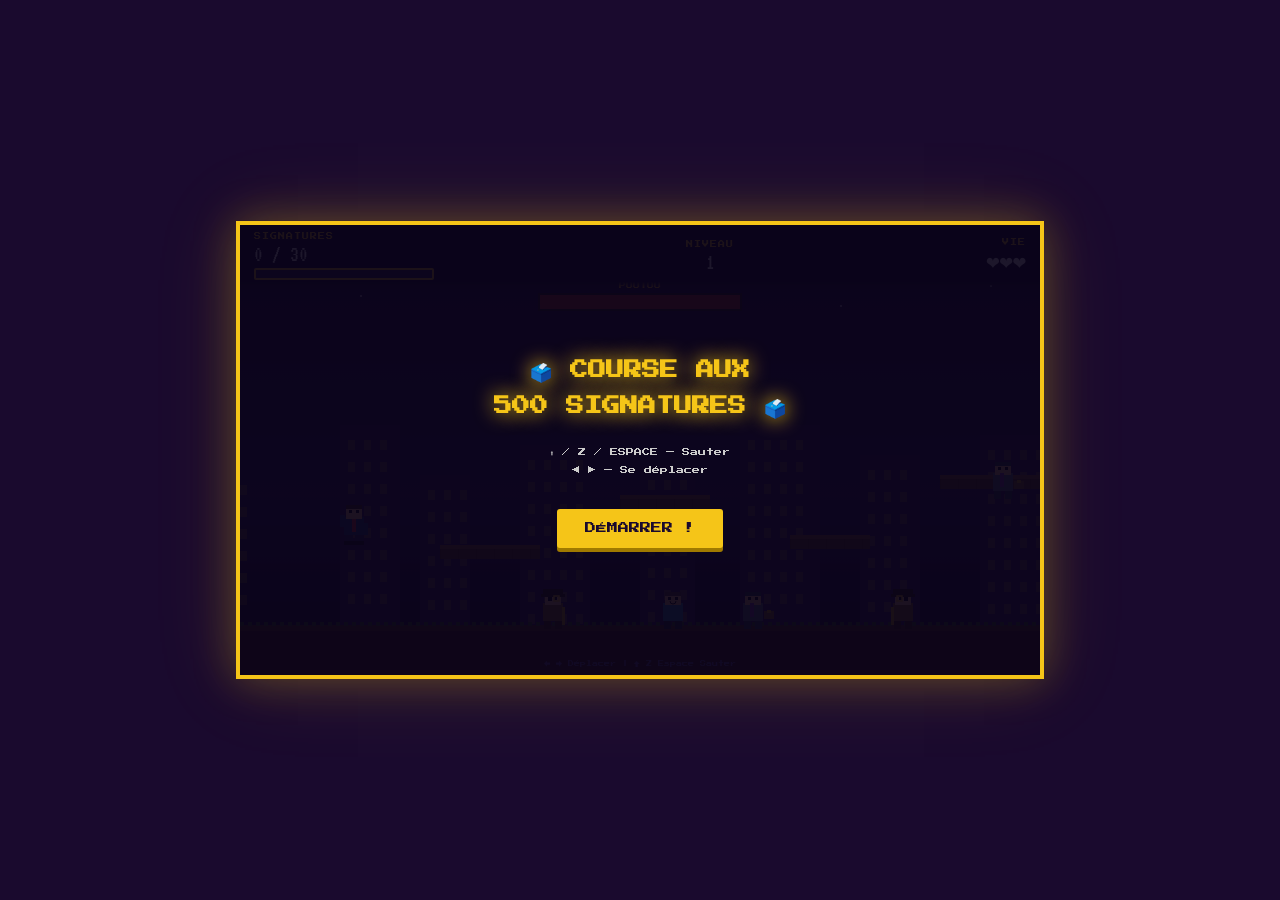
<file: index.html>
<!DOCTYPE html>
<html lang="fr">
<head>
<meta charset="UTF-8">
<title>Run for présidence !</title>
<link rel="preconnect" href="https://fonts.googleapis.com">
<link rel="preconnect" href="https://fonts.gstatic.com" crossorigin>

<link href="https://fonts.googleapis.com/css2?family=Press+Start+2P&family=VT323:wght@400&display=swap" rel="stylesheet">


<link rel="stylesheet" href="css/style.css">
</head>

<body>

<div id="gameContainer">
  <canvas id="gameCanvas" width="800" height="450"></canvas>

  <div id="ui">
    <div class="ui-block">
      <span class="ui-label">SIGNATURES</span>
      <span class="ui-value" id="sigCount">0 / 500</span>
      <div id="signBar"><div id="signFill"></div></div>
    </div>

    <div class="ui-block" style="align-items:center">
      <span class="ui-label">NIVEAU</span>
      <span class="ui-value" id="levelDisplay">1</span>
    </div>

    <div class="ui-block" style="align-items:flex-end">
      <span class="ui-label">VIE</span>
      <span class="ui-value" id="lifeDisplay">❤️❤️❤️</span>
    </div>
  </div>

  <div id="overlay">
    <h1>🗳️ COURSE AUX<br>500 SIGNATURES 🗳️</h1>
    <p>
      ⬆️ / Z / ESPACE — Sauter<br>
      ◀️ ▶️ — Se déplacer
    </p>
    <button id="startBtn">DÉMARRER !</button>
  </div>

  <div id="controls">← → Déplacer | ↑ Z Espace Sauter</div>
</div>

<script src="js/input.js"></script>
<script src="js/ui.js"></script>
<script src="js/levels.js"></script>
<script src="js/game.js"></script>
</body>
</html>
</file>
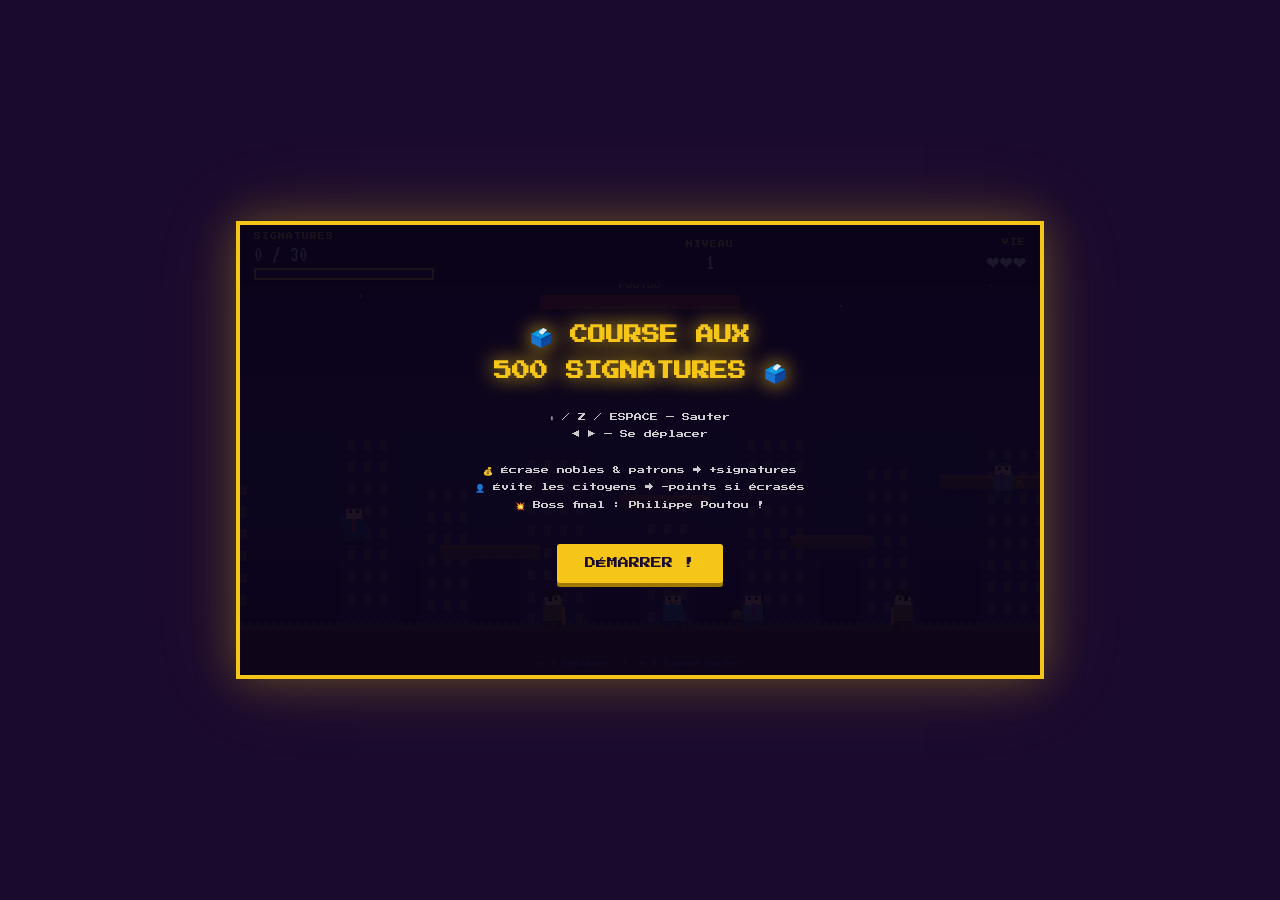
<file: presidence.html>
<!DOCTYPE html>
<html lang="fr">
<head>
<meta charset="UTF-8">
<title>Run for présidence !</title>
<style>
  @import url('https://fonts.googleapis.com/css2?family=Press+Start+2P&family=VT323:wght@400&display=swap');

  * { margin: 0; padding: 0; box-sizing: border-box; }

  body {
    background: #1a0a2e;
    display: flex;
    flex-direction: column;
    align-items: center;
    justify-content: center;
    min-height: 100vh;
    font-family: 'Press Start 2P', monospace;
    overflow: hidden;
  }

  #gameContainer {
    position: relative;
    border: 4px solid #f5c518;
    box-shadow: 0 0 40px #f5c51844, 0 0 80px #f5c51822;
  }

  #gameCanvas {
    display: block;
    background: #1a0a2e;
  }

  #ui {
    position: absolute;
    top: 0; left: 0; right: 0;
    display: flex;
    justify-content: space-between;
    align-items: center;
    padding: 8px 14px;
    background: linear-gradient(180deg, #0d0620 90%, transparent);
    pointer-events: none;
  }

  .ui-block { display: flex; flex-direction: column; gap: 3px; }

  .ui-label {
    font-size: 7px;
    color: #f5c518;
    letter-spacing: 1px;
  }

  .ui-value {
    font-family: 'VT323', monospace;
    font-size: 22px;
    color: #fff;
  }

  #signBar {
    width: 180px;
    height: 12px;
    background: #2a1a4a;
    border: 2px solid #f5c518;
    border-radius: 2px;
    overflow: hidden;
  }

  #signFill {
    height: 100%;
    background: linear-gradient(90deg, #f5c518, #ff6b35);
    transition: width 0.3s;
    width: 0%;
  }

  #overlay {
    position: absolute;
    inset: 0;
    display: flex;
    flex-direction: column;
    align-items: center;
    justify-content: center;
    background: rgba(10,4,25,0.92);
    z-index: 10;
  }

  #overlay h1 {
    font-size: 18px;
    color: #f5c518;
    text-align: center;
    line-height: 2;
    text-shadow: 0 0 20px #f5c518;
    margin-bottom: 20px;
  }

  #overlay p {
    font-size: 8px;
    color: #ccc;
    text-align: center;
    line-height: 2.2;
    margin-bottom: 30px;
  }

  #startBtn {
    font-family: 'Press Start 2P', monospace;
    font-size: 11px;
    color: #1a0a2e;
    background: #f5c518;
    border: none;
    padding: 14px 28px;
    cursor: pointer;
    border-radius: 3px;
    box-shadow: 0 4px 0 #a07a00;
    transition: transform 0.1s, box-shadow 0.1s;
    animation: pulse 1.5s infinite;
  }

  #startBtn:hover { transform: translateY(2px); box-shadow: 0 2px 0 #a07a00; }

  @keyframes pulse {
    0%, 100% { box-shadow: 0 4px 0 #a07a00, 0 0 0 0 #f5c51844; }
    50% { box-shadow: 0 4px 0 #a07a00, 0 0 0 10px #f5c51800; }
  }

  #controls {
    position: absolute;
    bottom: 8px;
    left: 50%;
    transform: translateX(-50%);
    font-size: 6px;
    color: #6050a0;
    white-space: nowrap;
    pointer-events: none;
  }
</style>
</head>
<body>

<div id="gameContainer">
  <canvas id="gameCanvas" width="800" height="450"></canvas>

  <div id="ui">
    <div class="ui-block">
      <span class="ui-label">SIGNATURES</span>
      <span class="ui-value" id="sigCount">0 / 500</span>
      <div id="signBar"><div id="signFill"></div></div>
    </div>
    <div class="ui-block" style="align-items:center">
      <span class="ui-label">NIVEAU</span>
      <span class="ui-value" id="levelDisplay">1</span>
    </div>
    <div class="ui-block" style="align-items:flex-end">
      <span class="ui-label">VIE</span>
      <span class="ui-value" id="lifeDisplay">❤️❤️❤️</span>
    </div>
  </div>

  <div id="overlay">
    <h1>🗳️ COURSE AUX<br>500 SIGNATURES 🗳️</h1>
    <p>
      ⬆️ / Z / ESPACE — Sauter<br>
      ◀️ ▶️ — Se déplacer<br><br>
      💰 Écrase nobles & patrons → +signatures<br>
      👤 Évite les citoyens → -points si écrasés<br>
      💥 Boss final : Philippe Poutou !
    </p>
    <button id="startBtn">DÉMARRER !</button>
  </div>

  <div id="controls">← → Déplacer &nbsp;|&nbsp; ↑ Z Espace Sauter</div>
</div>

<script>
const canvas = document.getElementById('gameCanvas');
const ctx = canvas.getContext('2d');
const W = canvas.width, H = canvas.height;

// ── COULEURS PIXEL ART ──
const C = {
  sky1: '#1a0a2e', sky2: '#2d1b5e',
  ground: '#3d1f0a', groundTop: '#5a3010',
  platform: '#6b3a1f', platformTop: '#8b5a2b',
  gold: '#f5c518', red: '#e03030', green: '#30c030',
  blue: '#3060e0', white: '#ffffff', black: '#000000',
  noble: '#8b6914', boss: '#c0392b', citizen: '#2980b9',
  corpo: '#1a5276', player: '#e74c3c',
};

// ── ÉTAT DU JEU ──
let state = 'menu';
let signatures = 0;
let lives = 3;
let level = 1;
let score = 0;
let keys = {};
let particles = [];
let floatingTexts = [];
let cameraX = 0;
let bossIntro = false;
let bossIntroTimer = 0;
let deathReason = '';

// ── JOUEUR ──
const player = {
  x: 100, y: 300, w: 28, h: 36,
  vx: 0, vy: 0,
  onGround: false,
  dir: 1,
  frame: 0, frameTimer: 0,
  invincible: 0,
  dead: false,
};

// ── PLATEFORMES ──
let platforms = [];
let enemies = [];
let boss = null;
let bossDefeated = false;

function buildLevel(lvl) {
  cameraX = 0;
  player.x = 100; player.y = 280;
  player.vx = 0; player.vy = 0;
  enemies = [];
  boss = null;
  bossDefeated = false;
  bossIntro = false;
  particles = [];
  floatingTexts = [];

  platforms = [
    // Sol principal très long
    { x: 0,    y: 400, w: 5000, h: 50, type: 'ground' },
    // Plateformes
    { x: 200,  y: 320, w: 100, h: 14, type: 'plat' },
    { x: 380,  y: 270, w: 90,  h: 14, type: 'plat' },
    { x: 550,  y: 310, w: 80,  h: 14, type: 'plat' },
    { x: 700,  y: 250, w: 110, h: 14, type: 'plat' },
    { x: 900,  y: 300, w: 90,  h: 14, type: 'plat' },
    { x: 1100, y: 260, w: 80,  h: 14, type: 'plat' },
    { x: 1300, y: 310, w: 100, h: 14, type: 'plat' },
    { x: 1500, y: 260, w: 90,  h: 14, type: 'plat' },
    { x: 1700, y: 300, w: 120, h: 14, type: 'plat' },
    { x: 1900, y: 240, w: 100, h: 14, type: 'plat' },
    { x: 2100, y: 300, w: 80,  h: 14, type: 'plat' },
    { x: 2300, y: 260, w: 90,  h: 14, type: 'plat' },
    { x: 2500, y: 310, w: 100, h: 14, type: 'plat' },
    { x: 2700, y: 250, w: 80,  h: 14, type: 'plat' },
    // Zone boss
    { x: 3200, y: 320, w: 600, h: 14, type: 'plat' },
  ];

  // Ennemis selon niveau
  const spawnEnemy = (x, y, type) => {
    enemies.push({
      x, y: y - 36, w: 26, h: 36,
      vx: (Math.random() > 0.5 ? 1 : -1) * (0.8 + Math.random() * 0.6),
      type, // 'noble', 'corpo', 'citizen'
      dead: false,
      deadTimer: 0,
      frame: 0, frameTimer: 0,
      patrolLeft: x - 80,
      patrolRight: x + 80,
    });
  };

  // Placement des ennemis
  const enemyData = [
    [300, 400, 'noble'], [420, 400, 'citizen'], [500, 400, 'corpo'],
    [650, 400, 'noble'], [750, 270, 'corpo'], [850, 400, 'citizen'],
    [1000, 400, 'noble'], [1050, 400, 'citizen'], [1150, 400, 'corpo'],
    [1200, 400, 'noble'], [1350, 330, 'noble'], [1450, 400, 'citizen'],
    [1550, 280, 'corpo'], [1650, 400, 'noble'], [1750, 400, 'citizen'],
    [1800, 320, 'corpo'], [1900, 400, 'noble'], [2000, 260, 'noble'],
    [2100, 400, 'citizen'], [2200, 400, 'corpo'], [2300, 280, 'noble'],
    [2400, 400, 'citizen'], [2500, 400, 'noble'], [2600, 330, 'corpo'],
    [2700, 400, 'noble'], [2800, 400, 'citizen'], [2900, 400, 'corpo'],
    [3000, 400, 'noble'], [3100, 400, 'citizen'],
  ];

  enemyData.forEach(([x, y, t]) => spawnEnemy(x, y, t));

  // Boss
  boss = {
    x: 3400, y: 320 - 52, w: 40, h: 52,
    hp: 8, maxHp: 8,
    vx: 1.2, vy: 0,
    onGround: false,
    frame: 0, frameTimer: 0,
    dead: false, deadTimer: 0,
    phase: 1, // 2 = enragé
    jumpTimer: 120,
    dir: -1,
    activated: false,
    introAnim: 0,
  };
}

// ── DESSIN DU JOUEUR (pixel art ASCII-style) ──
function drawPlayer(p) {
  if (p.invincible > 0 && Math.floor(p.invincible / 4) % 2 === 0) return;

  const x = Math.round(p.x - cameraX);
  const y = Math.round(p.y);
  const flip = p.dir < 0;

  ctx.save();
  if (flip) { ctx.translate(x + p.w, y); ctx.scale(-1, 1); }
  else ctx.translate(x, y);

  // Corps - costume
  ctx.fillStyle = '#1a3a7a'; // veste bleue
  ctx.fillRect(4, 12, 20, 18);

  // Cravate
  ctx.fillStyle = '#e03030';
  ctx.fillRect(12, 13, 4, 14);

  // Tête
  ctx.fillStyle = '#f5c07a';
  ctx.fillRect(6, 0, 16, 14);

  // Cheveux
  ctx.fillStyle = '#3a2a10';
  ctx.fillRect(6, 0, 16, 4);

  // Yeux
  ctx.fillStyle = '#000';
  ctx.fillRect(9, 5, 3, 3);
  ctx.fillRect(16, 5, 3, 3);

  // Jambes animées
  const legOff = p.onGround ? Math.sin(p.frame * 0.4) * 4 : 0;
  ctx.fillStyle = '#2c2c5a';
  ctx.fillRect(5,  30, 8, 6 + legOff);
  ctx.fillRect(15, 30, 8, 6 - legOff);

  // Chaussures
  ctx.fillStyle = '#111';
  ctx.fillRect(4,  36 + legOff, 10, 4);
  ctx.fillRect(14, 36 - legOff, 10, 4);

  // Bras
  ctx.fillStyle = '#1a3a7a';
  if (p.onGround) {
    ctx.fillRect(0, 13, 5, 12);
    ctx.fillRect(23, 13, 5, 12);
  } else {
    ctx.fillRect(0, 10, 5, 12);
    ctx.fillRect(23, 18, 5, 12);
  }

  ctx.restore();
}

// ── DESSIN ENNEMI ──
function drawEnemy(e) {
  if (e.dead && e.deadTimer <= 0) return;
  const x = Math.round(e.x - cameraX);
  const y = Math.round(e.y);
  const alpha = e.dead ? e.deadTimer / 30 : 1;

  ctx.save();
  ctx.globalAlpha = alpha;
  ctx.translate(x, y);
  if (e.vx < 0) { ctx.translate(e.w, 0); ctx.scale(-1, 1); }

  if (e.type === 'noble') {
    // Noble : haut-de-forme, monocle
    ctx.fillStyle = '#8b6914'; // corps doré
    ctx.fillRect(3, 14, 20, 18);
    ctx.fillStyle = '#f5c07a'; // tête
    ctx.fillRect(5, 4, 16, 12);
    ctx.fillStyle = '#2c1a00'; // chapeau
    ctx.fillRect(3, 0, 20, 6);
    ctx.fillRect(1, 5, 24, 3);
    ctx.fillStyle = '#000';
    ctx.fillRect(8, 8, 4, 4);
    ctx.fillRect(14, 8, 3, 3);
    // monocle
    ctx.strokeStyle = '#f5c518';
    ctx.lineWidth = 1.5;
    ctx.strokeRect(14, 7, 5, 5);
    // jambes
    ctx.fillStyle = '#3d2800';
    ctx.fillRect(4, 32, 7, 8);
    ctx.fillRect(15, 32, 7, 8);
    // canne
    ctx.fillStyle = '#c8a000';
    ctx.fillRect(22, 18, 3, 18);

  } else if (e.type === 'corpo') {
    // Chef d'entreprise : costume gris, mallette
    ctx.fillStyle = '#5d6d7e';
    ctx.fillRect(3, 14, 20, 18);
    ctx.fillStyle = '#f5c07a';
    ctx.fillRect(5, 3, 16, 13);
    ctx.fillStyle = '#2c3e50';
    ctx.fillRect(5, 3, 16, 4);
    ctx.fillStyle = '#000';
    ctx.fillRect(8, 8, 3, 3);
    ctx.fillRect(15, 8, 3, 3);
    // cravate
    ctx.fillStyle = '#8e44ad';
    ctx.fillRect(12, 14, 4, 14);
    // jambes
    ctx.fillStyle = '#2c3e50';
    ctx.fillRect(4, 32, 7, 8);
    ctx.fillRect(15, 32, 7, 8);
    // mallette
    ctx.fillStyle = '#8b6914';
    ctx.fillRect(-8, 22, 10, 8);
    ctx.fillStyle = '#c8a000';
    ctx.fillRect(-5, 21, 4, 3);

  } else {
    // Citoyen : décontracté, t-shirt
    ctx.fillStyle = '#2980b9';
    ctx.fillRect(3, 14, 20, 18);
    ctx.fillStyle = '#f5c07a';
    ctx.fillRect(5, 3, 16, 13);
    ctx.fillStyle = '#5d4037';
    ctx.fillRect(5, 3, 16, 4);
    ctx.fillStyle = '#000';
    ctx.fillRect(8, 8, 3, 3);
    ctx.fillRect(15, 8, 3, 3);
    // sourire
    ctx.strokeStyle = '#000';
    ctx.lineWidth = 1;
    ctx.beginPath();
    ctx.arc(13, 12, 3, 0, Math.PI);
    ctx.stroke();
    // jambes
    ctx.fillStyle = '#1a252f';
    ctx.fillRect(4, 32, 7, 8);
    ctx.fillRect(15, 32, 7, 8);
  }

  ctx.restore();
}

// ── DESSIN BOSS (Philippe Poutou) ──
function drawBoss() {
  if (!boss || (boss.dead && boss.deadTimer <= 0)) return;
  const x = Math.round(boss.x - cameraX);
  const y = Math.round(boss.y);
  const alpha = boss.dead ? boss.deadTimer / 60 : 1;

  ctx.save();
  ctx.globalAlpha = alpha;
  ctx.translate(x, y);
  if (boss.dir > 0) { ctx.translate(boss.w, 0); ctx.scale(-1, 1); }

  const sc = boss.phase === 2 ? 1.15 : 1;
  ctx.scale(sc, sc);

  // Corps - bleu ouvrier
  ctx.fillStyle = boss.phase === 2 ? '#c0392b' : '#1a5276';
  ctx.fillRect(4, 18, 32, 26);

  // Combinaison
  ctx.fillStyle = boss.phase === 2 ? '#e74c3c' : '#2471a3';
  ctx.fillRect(6, 20, 28, 22);

  // Bretelles
  ctx.fillStyle = '#f39c12';
  ctx.fillRect(8, 18, 4, 22);
  ctx.fillRect(28, 18, 4, 22);

  // Tête
  ctx.fillStyle = '#f5c07a';
  ctx.fillRect(8, 2, 24, 18);

  // Barbe
  ctx.fillStyle = '#5d4037';
  ctx.fillRect(8, 14, 24, 6);
  ctx.fillRect(8, 2, 24, 5);

  // Yeux (en colère si phase 2)
  ctx.fillStyle = '#000';
  ctx.fillRect(12, 8, 5, 4);
  ctx.fillRect(23, 8, 5, 4);
  if (boss.phase === 2) {
    ctx.fillStyle = '#e74c3c';
    ctx.fillRect(12, 8, 5, 2);
    ctx.fillRect(23, 8, 5, 2);
  }

  // Casquette
  ctx.fillStyle = '#922b21';
  ctx.fillRect(6, 0, 28, 5);
  ctx.fillRect(4, 4, 32, 3);

  // Poing levé
  ctx.fillStyle = '#f5c07a';
  ctx.fillRect(0, 14, 6, 10);
  ctx.fillRect(-4, 10, 8, 8);

  // Jambes
  ctx.fillStyle = '#1a252f';
  ctx.fillRect(6, 44, 10, 10);
  ctx.fillRect(24, 44, 10, 10);

  ctx.restore();

  // HP Bar
  if (!boss.dead) {
    const bx = Math.round(boss.x - cameraX);
    const barW = 200;
    const barX = W / 2 - barW / 2;
    const barY = 70;
    ctx.fillStyle = '#2c1a0a';
    ctx.fillRect(barX - 2, barY - 2, barW + 4, 18);
    ctx.fillStyle = boss.phase === 2 ? '#e74c3c' : '#c0392b';
    ctx.fillRect(barX, barY, barW * (boss.hp / boss.maxHp), 14);
    ctx.fillStyle = '#f5c518';
    ctx.font = '7px "Press Start 2P"';
    ctx.textAlign = 'center';
    ctx.fillText('POUTOU', W / 2, barY - 6);
  }
}

// ── PARTICULES ──
function spawnParticles(x, y, color, count) {
  for (let i = 0; i < count; i++) {
    particles.push({
      x, y,
      vx: (Math.random() - 0.5) * 6,
      vy: -(Math.random() * 5 + 1),
      life: 40 + Math.random() * 20,
      color,
      size: 3 + Math.random() * 4,
    });
  }
}

function addFloatingText(x, y, text, color) {
  floatingTexts.push({ x, y, text, color, life: 60, vy: -1.5 });
}

// ── PHYSIQUE ──
function applyPhysics(obj) {
  obj.vy += 0.5; // gravité
  obj.x += obj.vx;
  obj.y += obj.vy;

  obj.onGround = false;

  for (const p of platforms) {
    if (
      obj.x + obj.w > p.x && obj.x < p.x + p.w &&
      obj.y + obj.h > p.y && obj.y + obj.h < p.y + p.h + 12 &&
      obj.vy >= 0
    ) {
      obj.y = p.y - obj.h;
      obj.vy = 0;
      obj.onGround = true;
    }
  }

  if (obj.y > H + 100) {
    obj.y = H + 100;
    obj.vy = 0;
    obj.onGround = true;
  }
}

// ── COLLISION AABB ──
function collides(a, b) {
  return a.x < b.x + b.w && a.x + a.w > b.x &&
         a.y < b.y + b.h && a.y + a.h > b.y;
}

// ── UPDATE ──
function update() {
  if (state !== 'playing') return;

  // Contrôles joueur
  const spd = 3.2;
  if (keys['ArrowLeft'] || keys['KeyA']) {
    player.vx = -spd; player.dir = -1;
  } else if (keys['ArrowRight'] || keys['KeyD']) {
    player.vx = spd; player.dir = 1;
  } else {
    player.vx *= 0.78;
  }

  const jumpPressed = keys['ArrowUp'] || keys['KeyW'] || keys['KeyZ'] || keys['Space'];
  if (jumpPressed && player.onGround) {
    player.vy = -11;
  }

  applyPhysics(player);

  // Limite gauche
  if (player.x < 0) player.x = 0;

  // Animation
  if (Math.abs(player.vx) > 0.5 && player.onGround) {
    player.frameTimer++;
    if (player.frameTimer > 6) { player.frame++; player.frameTimer = 0; }
  }
  if (player.invincible > 0) player.invincible--;

  // Camera
  const targetCam = player.x - W / 3;
  cameraX += (targetCam - cameraX) * 0.1;
  if (cameraX < 0) cameraX = 0;

  // ── Ennemis ──
  for (const e of enemies) {
    if (e.dead) {
      e.deadTimer--;
      continue;
    }

    e.frameTimer++;
    if (e.frameTimer > 10) { e.frame++; e.frameTimer = 0; }

    e.x += e.vx;
    if (e.x < e.patrolLeft || e.x + e.w > e.patrolRight) {
      e.vx *= -1;
    }

    // Appliquer gravité simple
    e.vy = (e.vy || 0) + 0.5;
    e.y += e.vy;
    for (const p of platforms) {
      if (e.x + e.w > p.x && e.x < p.x + p.w &&
          e.y + e.h > p.y && e.y + e.h < p.y + 12 && e.vy >= 0) {
        e.y = p.y - e.h;
        e.vy = 0;
      }
    }

    // Collision joueur ↔ ennemi
    if (!player.dead && player.invincible <= 0 && collides(player, e)) {
      const stomped = player.vy > 0 && player.y + player.h < e.y + e.h * 0.5 + 10;
      if (stomped) {
        // On écrase l'ennemi
        e.dead = true;
        e.deadTimer = 30;
        player.vy = -7;

        if (e.type === 'noble') {
          const gain = 10; signatures = Math.min(500, signatures + gain);
          addFloatingText(e.x - cameraX, e.y, '+10 🤵', C.gold);
          spawnParticles(e.x + e.w/2, e.y + e.h/2, C.gold, 10);
        } else if (e.type === 'corpo') {
          const gain = 15; signatures = Math.min(500, signatures + gain);
          addFloatingText(e.x - cameraX, e.y, '+15 💼', C.gold);
          spawnParticles(e.x + e.w/2, e.y + e.h/2, '#8b44ad', 10);
        } else if (e.type === 'citizen') {
          signatures = Math.max(0, signatures - 20);
          addFloatingText(e.x - cameraX, e.y, '-20 😤', '#e74c3c');
          spawnParticles(e.x + e.w/2, e.y + e.h/2, '#3498db', 10);
        }
        updateUI();
      } else {
        // On se fait toucher
        player.invincible = 90;
        lives--;
        updateUI();
        spawnParticles(player.x + player.w/2, player.y + player.h/2, '#e74c3c', 15);
        if (lives <= 0) {
          setTimeout(() => showOverlay('loose'), 500);
          state = 'end';
        }
      }
    }
  }

  // ── BOSS ──
  if (boss && !boss.dead) {
    // Activer quand proche
    if (!boss.activated && player.x > boss.x - 600) {
      boss.activated = true;
      bossIntro = true;
      bossIntroTimer = 150;
    }

    if (boss.activated) {
      boss.frameTimer++;
      if (boss.frameTimer > 8) { boss.frame++; boss.frameTimer = 0; }

      // Phase 2 si HP <= 4
      if (boss.hp <= 4 && boss.phase === 1) {
        boss.phase = 2;
        addFloatingText(boss.x - cameraX, boss.y - 20, 'PHASE 2 !!!', '#e74c3c');
        spawnParticles(boss.x + boss.w/2, boss.y + boss.h/2, '#e74c3c', 20);
      }

      const spd2 = boss.phase === 2 ? 2.0 : 1.2;

      // Déplacement vers le joueur
      if (player.x > boss.x + boss.w) { boss.vx = spd2; boss.dir = 1; }
      else { boss.vx = -spd2; boss.dir = -1; }

      // Saut périodique
      boss.jumpTimer--;
      if (boss.jumpTimer <= 0 && boss.onGround) {
        boss.vy = -12;
        boss.jumpTimer = boss.phase === 2 ? 70 : 110;
      }

      applyPhysics(boss);

      // Collision joueur ↔ boss
      if (!player.dead && player.invincible <= 0 && collides(player, boss)) {
        const stomped = player.vy > 0 && player.y + player.h < boss.y + boss.h * 0.4 + 10;
        if (stomped) {
          boss.hp--;
          player.vy = -9;
          spawnParticles(boss.x + boss.w/2, boss.y, '#f5c518', 12);
          addFloatingText(boss.x - cameraX, boss.y - 10, 'TOUCHÉ !', C.gold);
          if (boss.hp <= 0) {
            boss.dead = true;
            boss.deadTimer = 60;
            spawnParticles(boss.x + boss.w/2, boss.y + boss.h/2, '#f5c518', 40);
            signatures = Math.min(500, signatures + 100);
            updateUI();
            setTimeout(() => { state = 'end'; showOverlay('win'); }, 2000);
          }
        } else {
          player.invincible = 100;
          lives--;
          updateUI();
          spawnParticles(player.x + player.w/2, player.y + player.h/2, '#e74c3c', 15);
		  if (level === 2) deathReason = 'boss';
          if (lives <= 0) {
  setTimeout(() => {
    if (deathReason === 'boss') {
      showOverlay('boss_loose');
    } else {
      showOverlay('loose');
    }
  }, 500);
  state = 'end';
}
        }
      }
    }
  }

  // ── Particules ──
  for (let i = particles.length - 1; i >= 0; i--) {
    const p = particles[i];
    p.x += p.vx; p.y += p.vy; p.vy += 0.2;
    p.life--;
    if (p.life <= 0) particles.splice(i, 1);
  }

  // ── Textes flottants ──
  for (let i = floatingTexts.length - 1; i >= 0; i--) {
    const t = floatingTexts[i];
    t.y += t.vy;
    t.life--;
    if (t.life <= 0) floatingTexts.splice(i, 1);
  }

  // Win si 30 signatures sans boss
  // Passage au niveau boss
if (signatures >= 30 && level === 1) {
  level = 2;
  buildBossLevel();
}
  /*if (signatures >= 30 && (!boss || boss.dead) && state === 'playing') {
    state = 'end';
    setTimeout(() => showOverlay('win'), 30);
  } */

  // Boss intro timer
  if (bossIntro) {
    bossIntroTimer--;
    if (bossIntroTimer <= 0) bossIntro = false;
  }
}

// ── RENDU ──
function drawBackground() {
  // Ciel dégradé
  const grad = ctx.createLinearGradient(0, 0, 0, H);
  grad.addColorStop(0, '#1a0a2e');
  grad.addColorStop(0.6, '#2d1b5e');
  grad.addColorStop(1, '#0d0620');
  ctx.fillStyle = grad;
  ctx.fillRect(0, 0, W, H);

  // Étoiles
  ctx.fillStyle = 'rgba(255,255,255,0.6)';
  const stars = [[50,30],[120,70],[200,20],[300,50],[450,35],[600,80],[700,25],[750,60]];
  for (const [sx, sy] of stars) {
    ctx.fillRect((sx - cameraX * 0.05 + 800) % 800, sy, 2, 2);
  }

  // Immeubles fond
  ctx.fillStyle = '#2d1b5e';
  const buildings = [[0,200,60,200],[80,250,50,150],[180,220,70,180],[300,240,55,160],[400,200,80,200],[520,230,60,170],[640,210,70,190],[760,245,50,155]];
  for (const [bx, by, bw, bh] of buildings) {
    ctx.fillRect((bx - cameraX * 0.15 + 1000) % 900, by, bw, bh);
    // fenêtres
    ctx.fillStyle = 'rgba(245,197,24,0.3)';
    for (let wy = by + 15; wy < by + bh - 10; wy += 22) {
      for (let wx = bx + 8; wx < bx + bw - 8; wx += 16) {
        ctx.fillRect((wx - cameraX * 0.15 + 1000) % 900, wy, 7, 10);
      }
    }
    ctx.fillStyle = '#2d1b5e';
  }
}

function drawPlatforms() {
  for (const p of platforms) {
    const px = p.x - cameraX;
    if (px + p.w < 0 || px > W) continue;

    if (p.type === 'ground') {
      ctx.fillStyle = C.ground;
      ctx.fillRect(px, p.y, p.w, p.h);
      ctx.fillStyle = C.groundTop;
      ctx.fillRect(px, p.y, p.w, 6);
      // herbe
      ctx.fillStyle = '#2d5a1a';
      for (let gx = px; gx < px + p.w; gx += 8) {
        ctx.fillRect(gx, p.y - 3, 4, 4);
      }
    } else {
      ctx.fillStyle = C.platform;
      ctx.fillRect(px, p.y, p.w, p.h);
      ctx.fillStyle = C.platformTop;
      ctx.fillRect(px, p.y, p.w, 4);
      // brique
      ctx.fillStyle = '#5a3010';
      for (let bx = px; bx < px + p.w; bx += 18) {
        ctx.fillRect(bx, p.y + 4, 1, p.h - 4);
      }
    }
  }
}

function drawParticles() {
  for (const p of particles) {
    ctx.globalAlpha = p.life / 60;
    ctx.fillStyle = p.color;
    ctx.fillRect(p.x - cameraX - p.size/2, p.y - p.size/2, p.size, p.size);
  }
  ctx.globalAlpha = 1;
}

function drawFloatingTexts() {
  for (const t of floatingTexts) {
    ctx.globalAlpha = t.life / 60;
    ctx.font = '9px "Press Start 2P"';
    ctx.fillStyle = t.color;
    ctx.textAlign = 'center';
    ctx.fillText(t.text, t.x, t.y);
  }
  ctx.globalAlpha = 1;
  ctx.textAlign = 'left';
}

function drawBossIntro() {
  if (!bossIntro) return;
  const alpha = Math.min(1, bossIntroTimer / 30) * Math.min(1, (bossIntroTimer - 10) / 20);
  ctx.globalAlpha = alpha;
  ctx.fillStyle = 'rgba(20,5,10,0.7)';
  ctx.fillRect(0, H/2 - 40, W, 80);
  ctx.fillStyle = '#e74c3c';
  ctx.font = '18px "Press Start 2P"';
  ctx.textAlign = 'center';
  ctx.fillText('⚠ BOSS : PHILIPPE POUTOU ⚠', W/2, H/2 - 8);
  ctx.fillStyle = '#f5c518';
  ctx.font = '8px "Press Start 2P"';
  ctx.fillText('Candidat NPA • Ouvrier Ford • Indomptable !', W/2, H/2 + 16);
  ctx.globalAlpha = 1;
  ctx.textAlign = 'left';
}

function render() {
  ctx.clearRect(0, 0, W, H);
  drawBackground();
  drawPlatforms();

  for (const e of enemies) drawEnemy(e);
  drawBoss();
  drawPlayer(player);
  drawParticles();
  drawFloatingTexts();
  drawBossIntro();
}

// ── UI ──
function updateUI() {
  document.getElementById('sigCount').textContent = `${signatures} / 30`;
  document.getElementById('signFill').style.width = `${(signatures/500)*100}%`;
  document.getElementById('levelDisplay').textContent = level;
  const hearts = ['❤️'.repeat(lives), '🖤'.repeat(Math.max(0, 3 - lives))].join('');
  document.getElementById('lifeDisplay').textContent = hearts || '💀';
}

function showOverlay(type) {
  const ov = document.getElementById('overlay');
  ov.innerHTML = '';
  ov.style.display = 'flex';

  if (type === 'win') {
    ov.innerHTML = `
      <h1 style="font-size:14px;color:#f5c518;text-align:center;line-height:2;text-shadow:0 0 20px #f5c518;margin-bottom:16px">
        🎉 VICTOIRE !<br>500 SIGNATURES<br>OBTENUES ! 🎉
      </h1>
      <p style="font-size:8px;color:#ccc;text-align:center;line-height:2.2;margin-bottom:24px">
        Vous êtes qualifié(e) pour la présidentielle !<br>
        Signatures : ${signatures}/500<br>
        Philippe Poutou a été battu !
      </p>
      <button id="startBtn" onclick="restart()">REJOUER</button>
    `;
  } else if (type === 'boss_loose') {
  ov.innerHTML = `
    <h1 style="font-size:14px;color:#e74c3c;text-align:center;line-height:2;text-shadow:0 0 20px #e74c3c;margin-bottom:16px">
      ⚠ DÉFAITE FACE À POUTOU ⚠
    </h1>
    <p style="font-size:8px;color:#ccc;text-align:center;line-height:2.2;margin-bottom:24px">
      Le boss vous a stoppé net...<br>
      Philippe Poutou vous a éliminé en duel !<br><br>
      Signatures : ${signatures}/30
    </p>
    <button id="startBtn" onclick="restart()" style="background:#e74c3c;box-shadow:0 4px 0 #8e1010">
      RÉESSAYER
    </button>
  `;
}

  else {
    ov.innerHTML = `
      <h1 style="font-size:14px;color:#e74c3c;text-align:center;line-height:2;text-shadow:0 0 20px #e74c3c;margin-bottom:16px">
        ❌ DÉFAITE !<br>PAS ASSEZ DE<br>SIGNATURES...
      </h1>
      <p style="font-size:8px;color:#ccc;text-align:center;line-height:2.2;margin-bottom:24px">
        Signatures obtenues : ${signatures}/500<br>
        Vous avez écrasé trop de citoyens<br>
      </p>
      <button id="startBtn" onclick="restart()" style="background:#e74c3c;box-shadow:0 4px 0 #8e1010">RÉESSAYER</button>
    `;
  }
}

function buildBossLevel() {
  enemies = [];
  platforms = [];

  // petit level boss simple (sans toucher au reste du moteur)
  platforms = [
    { x: 0, y: 400, w: 2000, h: 50, type: 'ground' },
    { x: 300, y: 320, w: 200, h: 14, type: 'plat' },
    { x: 600, y: 280, w: 200, h: 14, type: 'plat' },
  ];

  boss = {
    x: 1000,
    y: 320 - 52,
    w: 40,
    h: 52,
    hp: 8,
    maxHp: 8,
    vx: 1.2,
    vy: 0,
    onGround: false,
    frame: 0,
    frameTimer: 0,
    dead: false,
    deadTimer: 0,
    phase: 1,
    jumpTimer: 120,
    dir: -1,
    activated: true,
    introAnim: 0,
  };

  cameraX = 0;
  player.x = 100;
  player.y = 280;
}

function restart() {
  signatures = 0; lives = 3; level = 1;
  player.invincible = 0; player.dead = false;
  player.vx = 0; player.vy = 0;
  document.getElementById('overlay').style.display = 'none';
  buildLevel(1);
  updateUI();
  state = 'playing';
}

// ── BOUCLE ──
let last = 0;
function loop(ts) {
  const dt = ts - last; last = ts;
  update();
  render();
  requestAnimationFrame(loop);
}

// ── CONTRÔLES ──
document.addEventListener('keydown', e => {
  keys[e.code] = true;
  if (['Space','ArrowUp','ArrowDown','ArrowLeft','ArrowRight'].includes(e.code)) {
    e.preventDefault();
  }
});
document.addEventListener('keyup', e => { keys[e.code] = false; });

// ── DÉMARRAGE ──
document.getElementById('startBtn').onclick = () => {
  document.getElementById('overlay').style.display = 'none';
  buildLevel(1);
  updateUI();
  state = 'playing';
};

buildLevel(1);
updateUI();
requestAnimationFrame(loop);
</script>
</body>
</html>
</file>
<file: css/style.css>
@import url('https://fonts.googleapis.com/css2?family=Press+Start+2P&family=VT323:wght@400&display=swap');

  * { margin: 0; padding: 0; box-sizing: border-box; }

  body {
    background: #1a0a2e;
    display: flex;
    flex-direction: column;
    align-items: center;
    justify-content: center;
    min-height: 100vh;
    font-family: 'Press Start 2P', monospace;
    overflow: hidden;
  }

  #gameContainer {
    position: relative;
    border: 4px solid #f5c518;
    box-shadow: 0 0 40px #f5c51844, 0 0 80px #f5c51822;
  }

  #gameCanvas {
    display: block;
    background: #1a0a2e;
  }

  #ui {
    position: absolute;
    top: 0; left: 0; right: 0;
    display: flex;
    justify-content: space-between;
    align-items: center;
    padding: 8px 14px;
    background: linear-gradient(180deg, #0d0620 90%, transparent);
    pointer-events: none;
  }

  .ui-block { display: flex; flex-direction: column; gap: 3px; }

  .ui-label {
    font-size: 7px;
    color: #f5c518;
    letter-spacing: 1px;
  }

  .ui-value {
    font-family: 'VT323', monospace;
    font-size: 22px;
    color: #fff;
  }

  #signBar {
    width: 180px;
    height: 12px;
    background: #2a1a4a;
    border: 2px solid #f5c518;
    border-radius: 2px;
    overflow: hidden;
  }

  #signFill {
    height: 100%;
    background: linear-gradient(90deg, #f5c518, #ff6b35);
    transition: width 0.3s;
    width: 0%;
  }

  #overlay {
    position: absolute;
    inset: 0;
    display: flex;
    flex-direction: column;
    align-items: center;
    justify-content: center;
    background: rgba(10,4,25,0.92);
    z-index: 10;
  }

  #overlay h1 {
    font-size: 18px;
    color: #f5c518;
    text-align: center;
    line-height: 2;
    text-shadow: 0 0 20px #f5c518;
    margin-bottom: 20px;
  }

  #overlay p {
    font-size: 8px;
    color: #ccc;
    text-align: center;
    line-height: 2.2;
    margin-bottom: 30px;
  }

  #startBtn {
    font-family: 'Press Start 2P', monospace;
    font-size: 11px;
    color: #1a0a2e;
    background: #f5c518;
    border: none;
    padding: 14px 28px;
    cursor: pointer;
    border-radius: 3px;
    box-shadow: 0 4px 0 #a07a00;
    transition: transform 0.1s, box-shadow 0.1s;
    animation: pulse 1.5s infinite;
  }

  #startBtn:hover { transform: translateY(2px); box-shadow: 0 2px 0 #a07a00; }

  @keyframes pulse {
    0%, 100% { box-shadow: 0 4px 0 #a07a00, 0 0 0 0 #f5c51844; }
    50% { box-shadow: 0 4px 0 #a07a00, 0 0 0 10px #f5c51800; }
  }

  #controls {
    position: absolute;
    bottom: 8px;
    left: 50%;
    transform: translateX(-50%);
    font-size: 6px;
    color: #6050a0;
    white-space: nowrap;
    pointer-events: none;
  }
</file>
